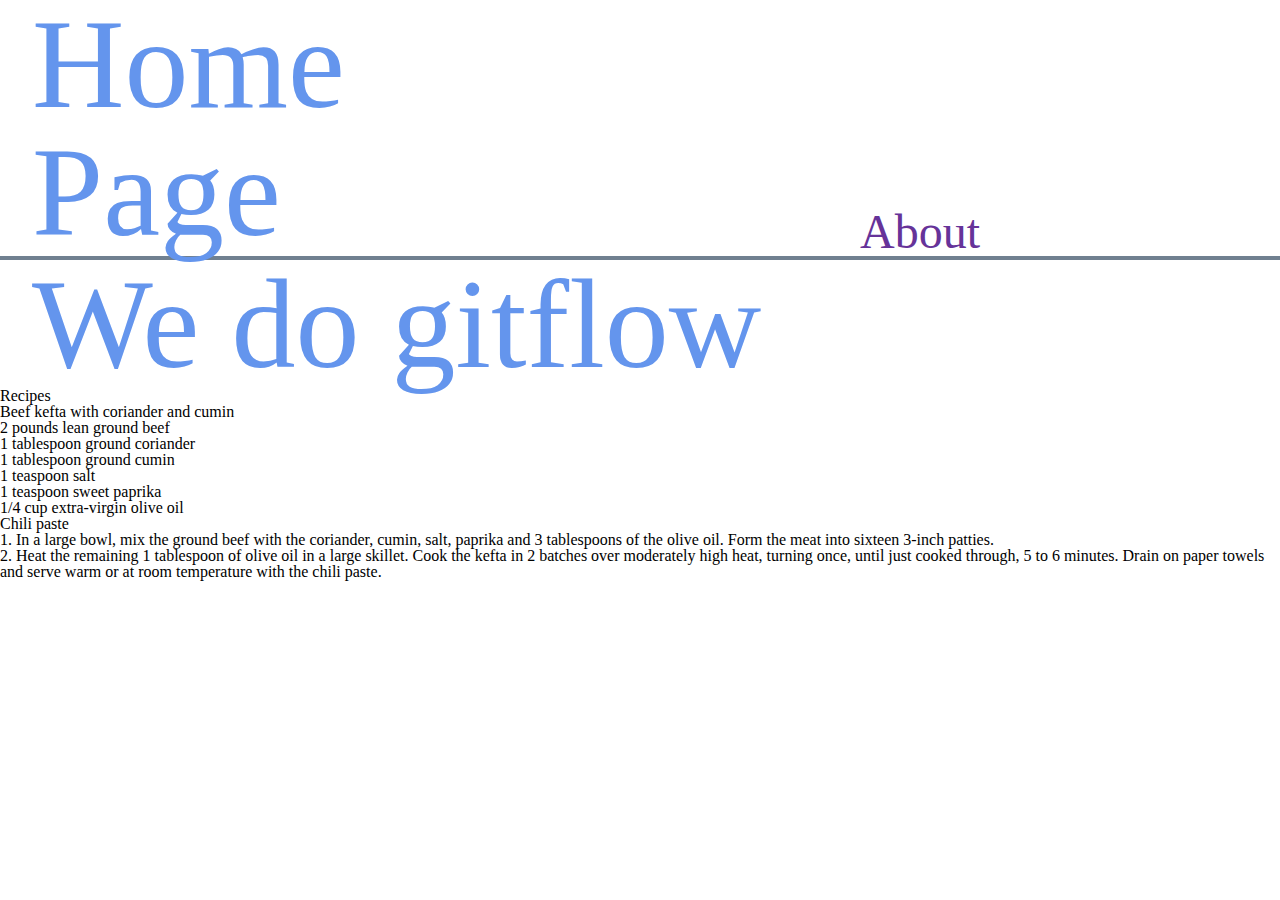
<file: index.html>
<!DOCTYPE html>
<html>

<head>
  <meta charset="utf-8">
  <title>Home Page</title>
  <link rel="stylesheet" href="./styles/reset.css">
  <link rel="stylesheet" href="./styles/styles.css">
  <link rel="stylesheet" href="./styles/extrastyle.css">
</head>

<body>
  <header>
    <h1>Home Page</h1>
    <nav>
      <a href="about.html">About</a>
    </nav>
  </header>
  <h1>We do gitflow</h1>
  <h2>Recipes</h2>
  <h3>Beef kefta with coriander and cumin</h3>
  <ul>
    <li>2 pounds lean ground beef</li>
    <li>1 tablespoon ground coriander</li>
    <li>1 tablespoon ground cumin</li>
    <li>1 teaspoon salt</li>
    <li>1 teaspoon sweet paprika</li>
    <li>1/4 cup extra-virgin olive oil</li>
    <li>Chili paste</li>
  </ul>
  <ol>
    <li>1. In a large bowl, mix the ground beef with the coriander, cumin, salt, paprika and 3 tablespoons of the olive oil. Form the
    meat into sixteen 3-inch patties.
  </li>
  <li>2. Heat the remaining 1 tablespoon of olive oil in a large skillet. Cook the kefta in 2 batches over moderately high heat, turning
  once, until just cooked through, 5 to 6 minutes. Drain on paper towels and serve warm or at room temperature with the chili paste.</li>
</ol>
</body>

</html>
</file>
<file: styles/styles.css>
header {
  display: grid;
  grid-template-columns: repeat(6, 1fr);
  grid-gap: 10px;
  align-items: end;
  border-bottom: 0.3rem solid slategray;
}

h1 {
  grid-column: 1 / span 2;
  margin-left: 2rem;
  color: cornflowerblue;
}

nav {
  grid-column: 5 / span 2;
}

nav a {
  text-decoration: none;
  color: rebeccapurple;
  font-size: 3rem;
}
</file>
<file: styles/extrastyle.css>
h1{
    font-size: 8rem;
}
</file>
